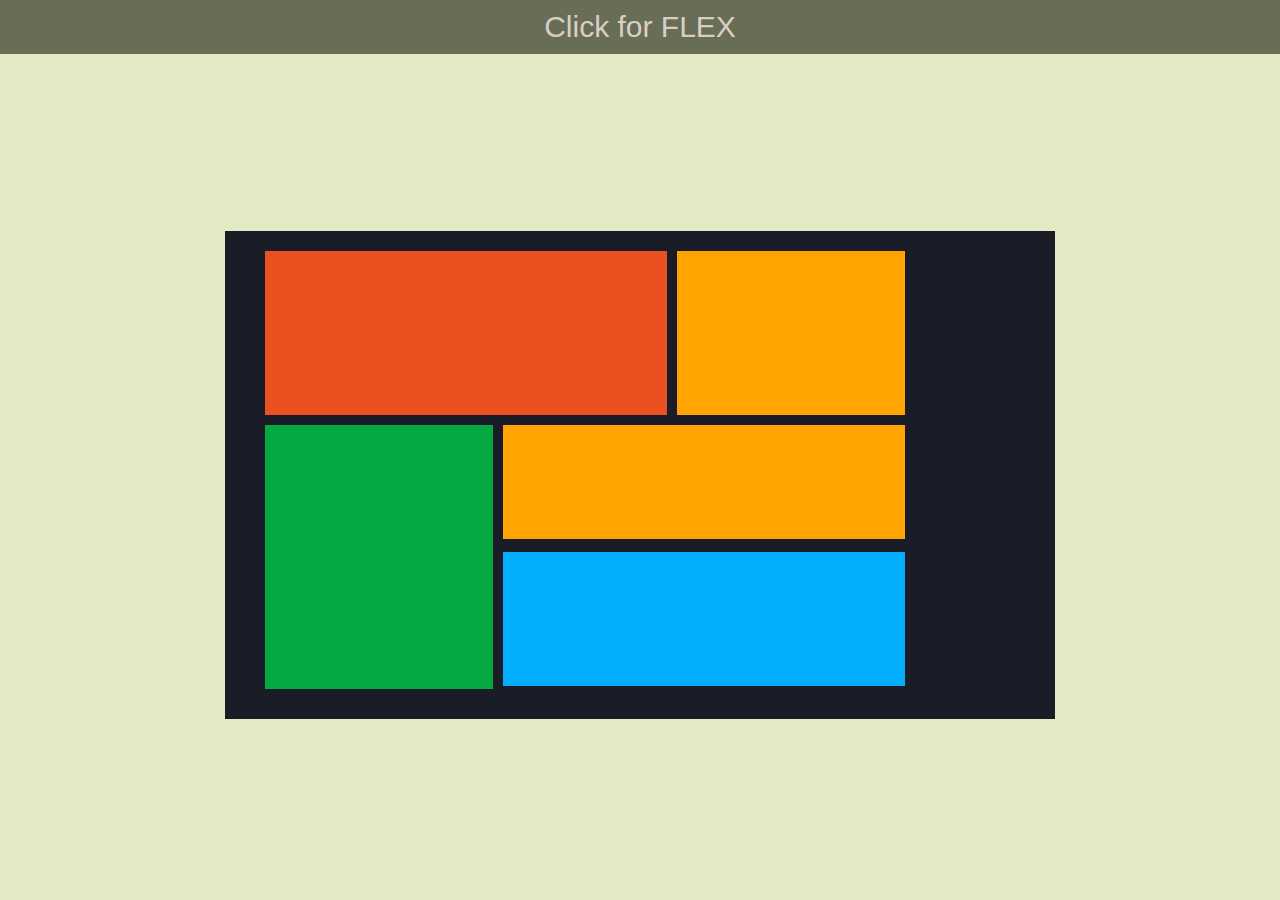
<file: grid.html>
<!DOCTYPE html>
<html>
<head>
	<meta charset="utf-8">
	<meta name="viewport" content="width=device-width, initial-scale=1">
	<title>Grid Layout</title>
	<link rel="stylesheet" type="text/css" href="gridstyle.css">
	<link rel="icon" type="text/css" href="favicon-32x32.png">
</head>
<body>
	<header class="link"><a href="index.html">Click for FLEX</a></header>
	<main class="container">
		<div class="box1"></div>
		<div class="box2"></div>
		<div class="box3"></div>
		<div class="box4"></div>
		<div class="box5"></div>
	</main>
</body>
</html>
</file>
<file: gridstyle.css>
box-sizing: border-box;
	background-color: rgb(3, 3, 69);

.row,
.row1 {
	display: grid;
	column-gap: 10px;
	padding: 5px;
	row-gap: 10px;
}
*{
	margin: 0;
	padding: 0;
}

body{
	background-color: #E3E9C2;
	display: flex;
	place-items: center;
	min-height: 100vh;

}



main {
	display: grid;	
	max-width: 100vw;
	grid-gap: 10px;
	width: 50%;
	margin: auto;
	background-color: #1A1C28;
	padding: 20px 150px 30px 40px;
}


main div{
	padding: 2em;	
}

.container{
	grid-template-areas:
	'a a b'
	'd c c '
	'd e e';
	margin-top: 150px;
	margin-bottom: 100px;
}


.box1{
	background-color: #EB5020;
	grid-area: a;

}

.box2{
	background-color: #FFA401;
	grid-area: b;
}

.box3{
	background-color: #FFA401;
	grid-area: c;
	height: 50px;
}

.box4{
	background-color: #05AA42;	
	grid-area: d;
	height: 200px;
}

.box5{
	background-color: #01AEFD;
	grid-area: e;
	height: 70px;
}


.box1, .box2{
	height: 100px;
}

header{
	background-color: #686e55;
	position: fixed;
	width: 100%;
	padding: 10px 0;
	top: 0;
	margin-bottom: 30px;	
	display: flex;
	justify-content: center;
}

header a{
	font-size: 30px;
	font-weight: 500;
	text-decoration: none;
	font-family: 'Roboto', sans-serif;	
}



a:link {
  color: #DBCDC6;
}

a:visited {
  color: #AEB4A9;
}

a:hover {
  color: #E0C1B3;
}

a:active {
  color: #DBCDC6;
}
Footer
</file>
